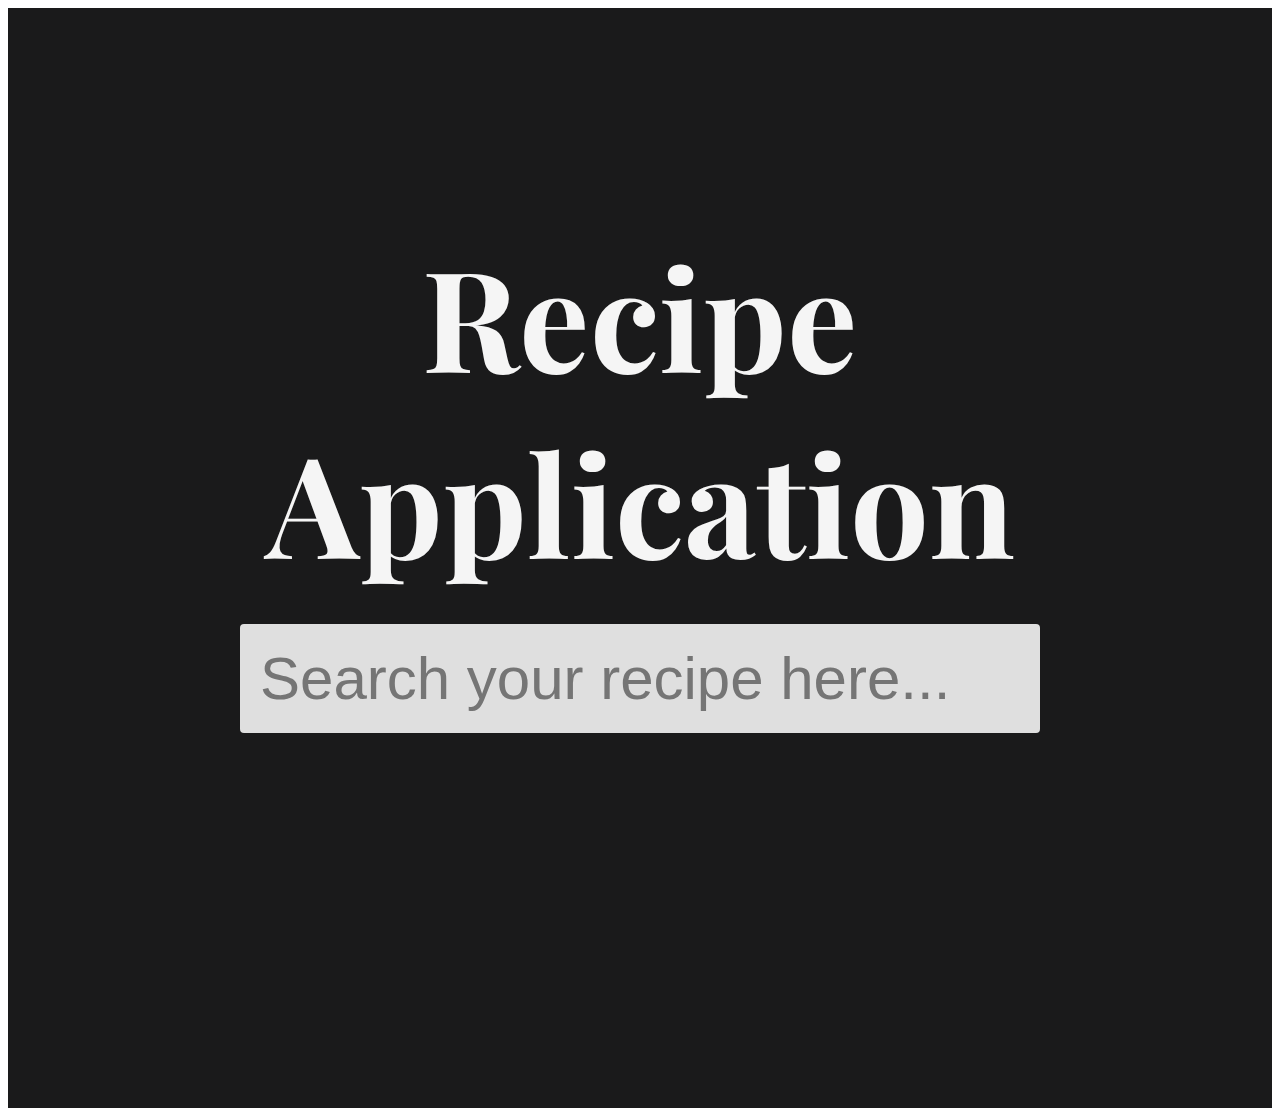
<file: index.html>
<!DOCTYPE html>
<html>
<head>
	<meta charset="utf-8">
	<title>Recipe App</title>
	<link rel="stylesheet" type="text/css" href="static\style.css">
</head>
<body>
<section>
	<div class="container initial">
		<h1 class="brand"> Recipe Application</h1>
	
	<form>
		<input type="text" placeholder="Search your recipe here..." >
		<ion-icon name="search"></ion-icon>
		<!--<div class="icon">
		<img src="static\search.svg">			
		</div>-->
	</form>
	<div class="search-result">
		<!--<div class="item">
			<img src="static\x1.jpg">
			<div class="flex-container">
				<h1 class="title">Receipe</h1>
				<a class="v-button" href="#">View Recipe</a>	
			</div>
				<p class="item-data">calories: 120px</p>	
		</div>
	</div>-->
	</div>
</section>
<!--<script src="https://unpkg.com/ionicons@5.5.1/dist/ionicons.js"></script>-->
<script type="text/javascript" src="index.js"></script>
</body>
</html>
</file>
